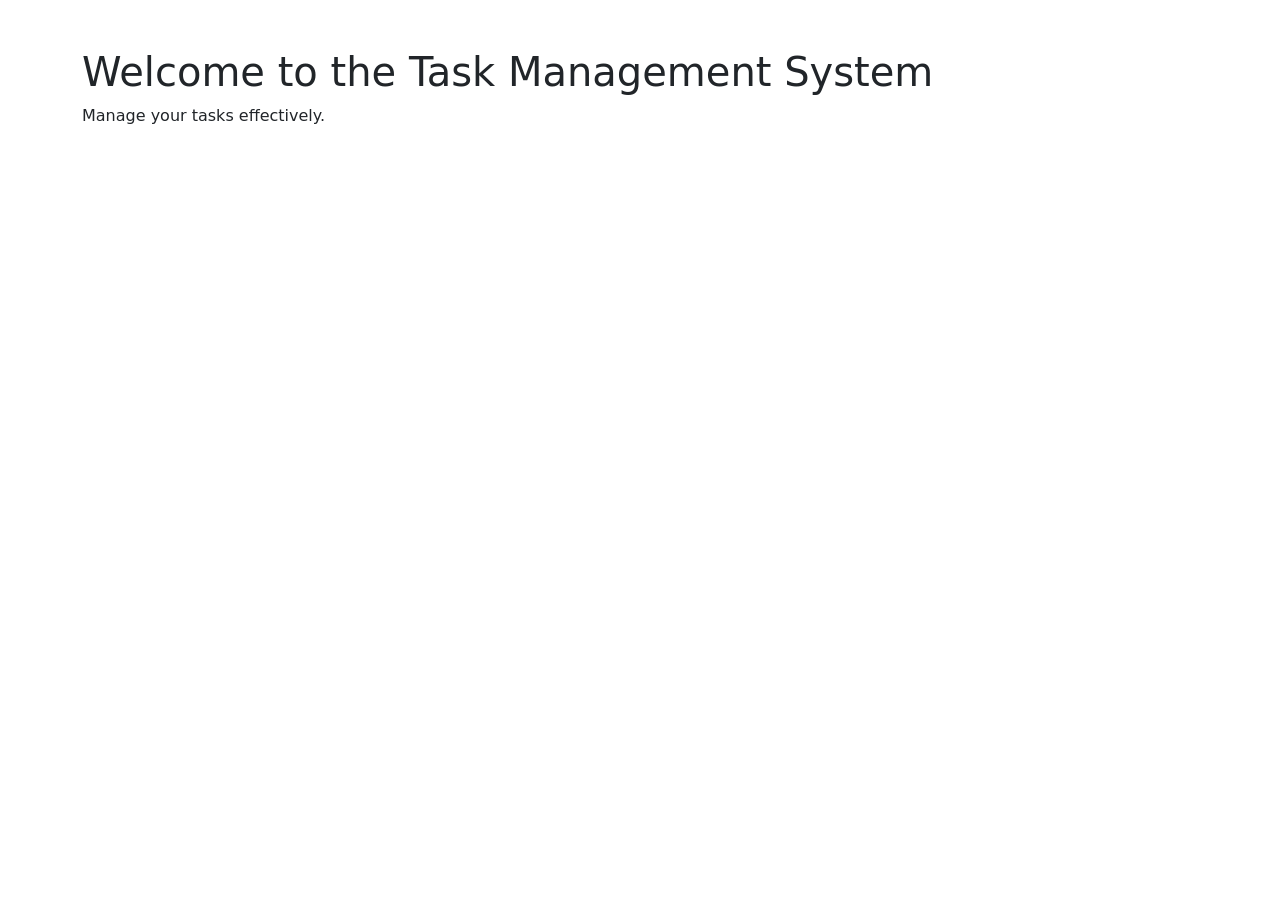
<file: practice1/task_management/core/templates/index.html>
<!-- core/templates/index.html --> 

<!DOCTYPE html> 

<html> 

<head> 

    <title>Task Management System</title> 

    <link rel="stylesheet" href="https://cdn.jsdelivr.net/npm/bootstrap@5.3.0/dist/css/bootstrap.min.css"> 

</head> 

<body> 

    <div class="container mt-5"> 

        <h1>Welcome to the Task Management System</h1> 

        <p>Manage your tasks effectively.</p> 

    </div> 

</body> 

</html>
</file>
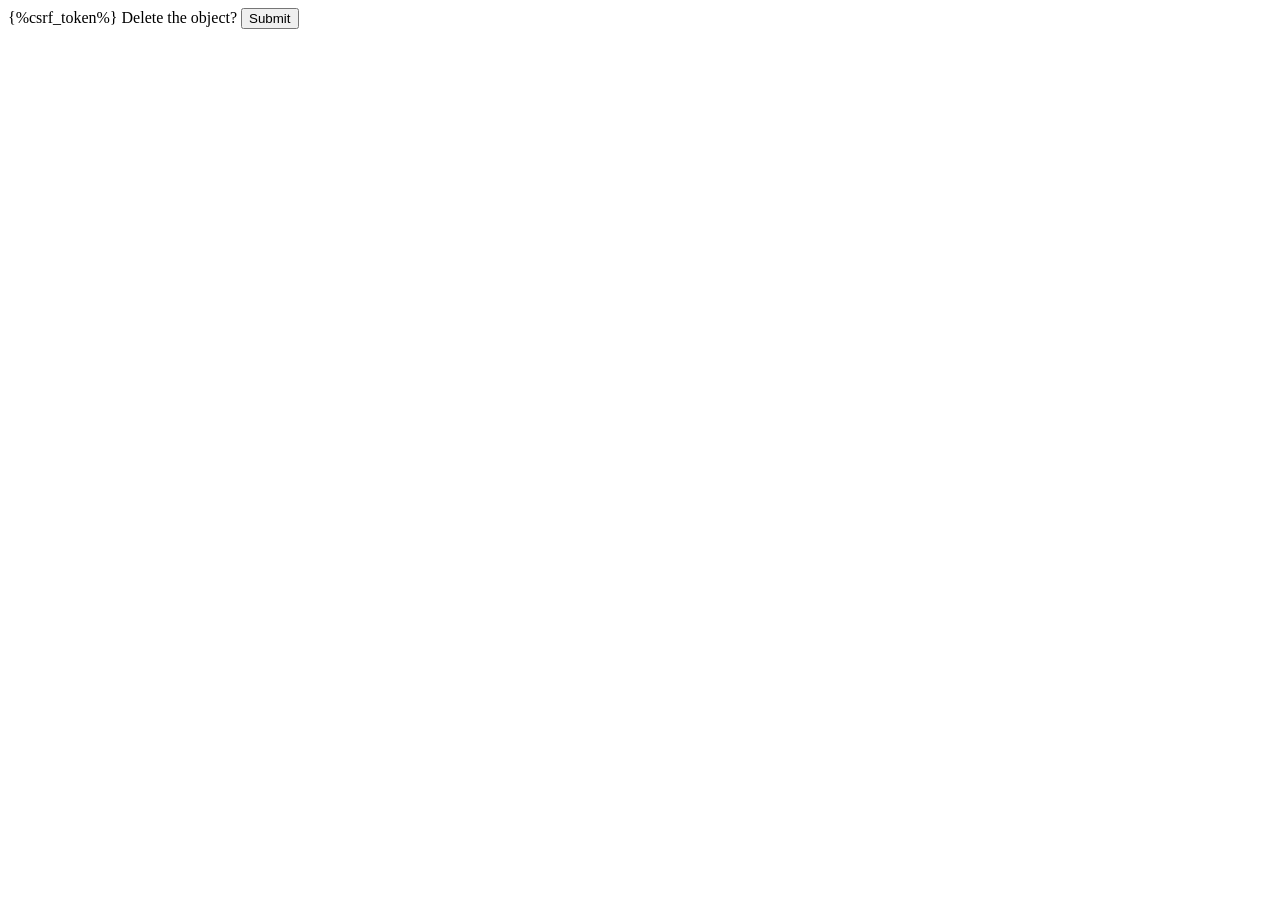
<file: practice5.1/nutrient_counter_3/n_counter/app/templates/app/delete.html>
<!DOCTYPE html>
<html lang="en">
<head>
    <title>Document</title>
</head>
<body>
    <form method="POST">
        {%csrf_token%}
        Delete the object? 
        <input type="submit">
    </form>
</body>

</html>
</file>
